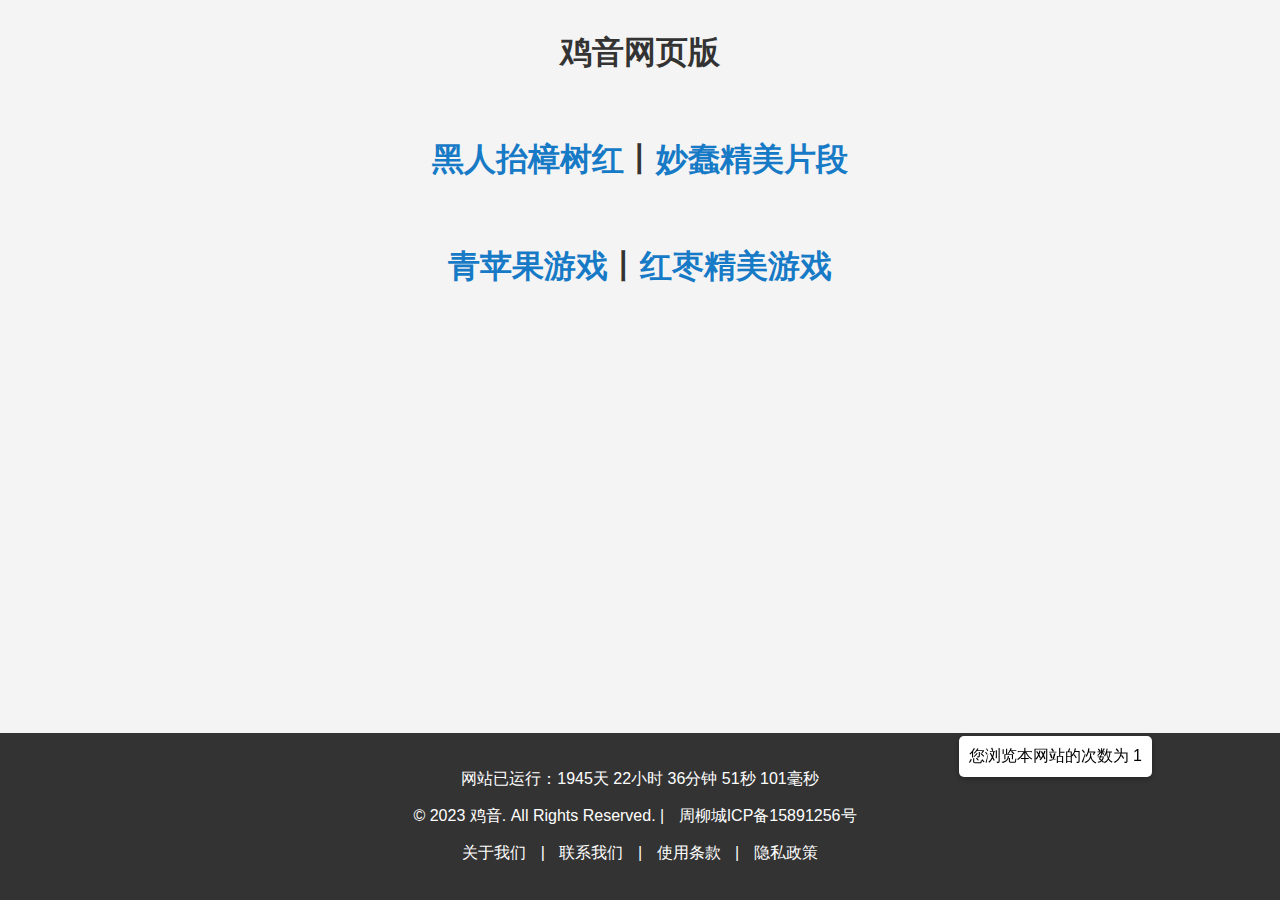
<file: index.htm>
<!DOCTYPE html>
<html>
<head>
    <script type="text/javascript">
    (function(c,l,a,r,i,t,y){
        c[a]=c[a]||function(){(c[a].q=c[a].q||[]).push(arguments)};
        t=l.createElement(r);t.async=1;t.src="https://www.clarity.ms/tag/"+i;
        y=l.getElementsByTagName(r)[0];y.parentNode.insertBefore(t,y);
    })(window, document, "clarity", "script", "l37sk9l2gq");
</script>
    <link rel="manifest" href="/manifest.json">
    <link rel="stylesheet" type="text/css" href="styles.css">
    <meta charset="utf-8"> 
    <title>鸡音 --记录美好生活</title> 
</head>
<body>
    <script>
        if ('serviceWorker' in navigator) {
  window.addEventListener('load', function() {
    startTimer();
    navigator.serviceWorker.register('/service-worker.js').then(function(registration) {
      // 注册成功
      console.log('ServiceWorker registration successful with scope: ', registration.scope);
    }, function(err) {
      // 注册失败
      console.log('ServiceWorker registration failed: ', err);
    });
  });
}

        function playvideo(video1) {
            document.write('<title>视频</title><video width="100%" height="100%" controls><source src="'+video1+'" type="video/mp4"></video><script>window.onload=function(){convertVideoToBlobURL()}');
        };
    </script>
    <script>
        function redzaogame() {
            document.write('<title>红枣游戏</title><h1>该游戏由鸡景行开发，如果您游玩该游戏代表您遵守我们的用户协议<iframe loading="lazy" src=sbyellowred.html width="1280" height="720"></iframe>');
        };
    </script>
    <h1>鸡音网页版</h1>
    <h1><a href="javascript:void(playvideo('video/654020.mp4'));">黑人抬樟树红</a>丨<a href="javascript:void(playvideo('video/BD7DE019F4F898BE2AE78F4B352B8CF6.mp4'));">妙蠢精美片段</a></h1>
    <h1><a href="https://www.ccw.site/scratch-player?projectUrl=239095555%2Fff81092c76ad1850340dbda5a3d9a405">青苹果游戏</a>丨<a href="javascript:void(redzaogame());">红枣精美游戏</a></h1>
    <script>
        if (localStorage.liulancishu == undefined) {
            localStorage.liulancishu = 0;
        }
        localStorage.liulancishu = Number(localStorage.liulancishu)+1
        document.write('<p class="pos_fixed">您浏览本网站的次数为' + " " + localStorage.liulancishu + '</p>');
        function convertVideoToBlobURL() {
            var videos = document.getElementsByTagName('video');
            for(var i = 0; i < videos.length; i++){
                var video = videos[i];
                var xhr = new XMLHttpRequest();
                xhr.open('GET', video.src, true);
                xhr.responseType = 'blob';
                xhr.onload = function(e) {
                    if (this.status == 200) {
                        var blob = this.response;
                        var videoURL = URL.createObjectURL(blob);
                        video.src = videoURL;
                    }
                }.bind(video); // 使用.bind(video)将当前的video元素传递给onload函数
                xhr.send();
            }
        }
function startTimer() {
    if (localStorage.startTime == undefined) {
        // 设置起始时间为2021年2月9日
        var startDate = new Date(2021, 2, 29);
        localStorage.startTime = startDate.getTime().toString();
    }
    setInterval(updateTimer, 10);
}


function updateTimer() {
    var startTime = Number(localStorage.startTime);
    var currentTime = new Date().getTime();
    var elapsedTime = currentTime - startTime;
    var milliseconds = elapsedTime % 1000;
    var seconds = Math.floor(elapsedTime / 1000);
    var minutes = Math.floor(seconds / 60);
    var hours = Math.floor(minutes / 60);
    var days = Math.floor(hours / 24);

    var timerElement = document.getElementById('timer');
    timerElement.textContent = '网站已运行：' + days + '天 ' + (hours % 24) + '小时 ' + (minutes % 60) + '分钟 ' + (seconds % 60) + '秒 ' + milliseconds + '毫秒';
}
    </script>
     <footer>
         <p id="timer"></p>
        <p>© 2023 鸡音. All Rights Reserved. | <a href="icp.html">周柳城ICP备15891256号</a></p>
        <p>
            <a href="#">关于我们</a> |
            <a href="#">联系我们</a> |
            <a href="#">使用条款</a> |
            <a href="#">隐私政策</a>
        </p>
</footer>
</body>
</html>
</file>
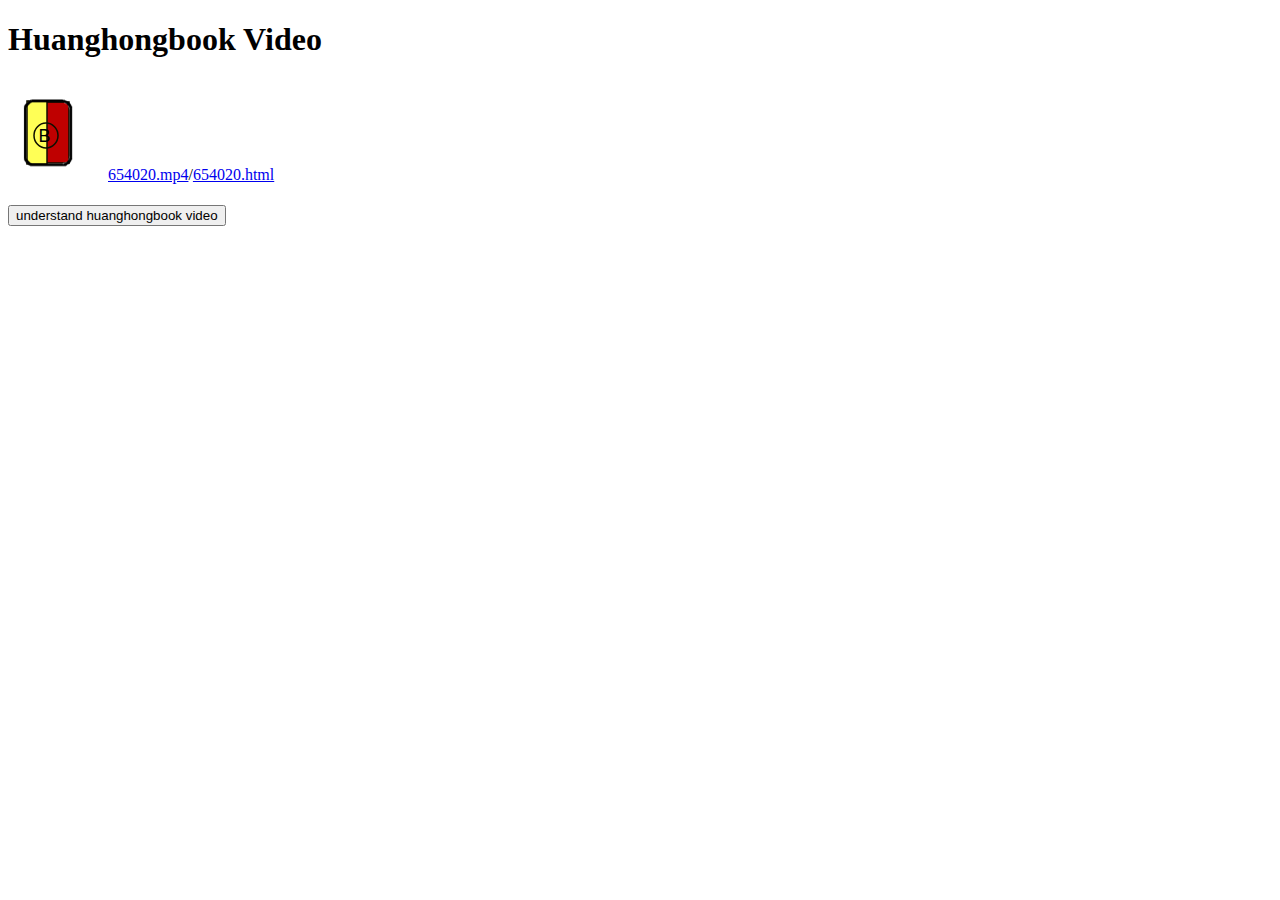
<file: video/index.htm>
<!DOCTYPE html>
<html>
<head>
<meta charset="utf-8">
<title>Huanghongbook Video</title>
</head>
<body>
<h1>Huanghongbook Video</h1>
<object width="100" height="100" data="huanghongbook.svg"></object><a href="654020.mp4" target="_blank">654020.mp4</a>/<a href="654020.html" target="_blank">654020.html</a>

<h1> </h1>

<button type="button" >understand huanghongbook video</button>

</body>
</html>
</file>
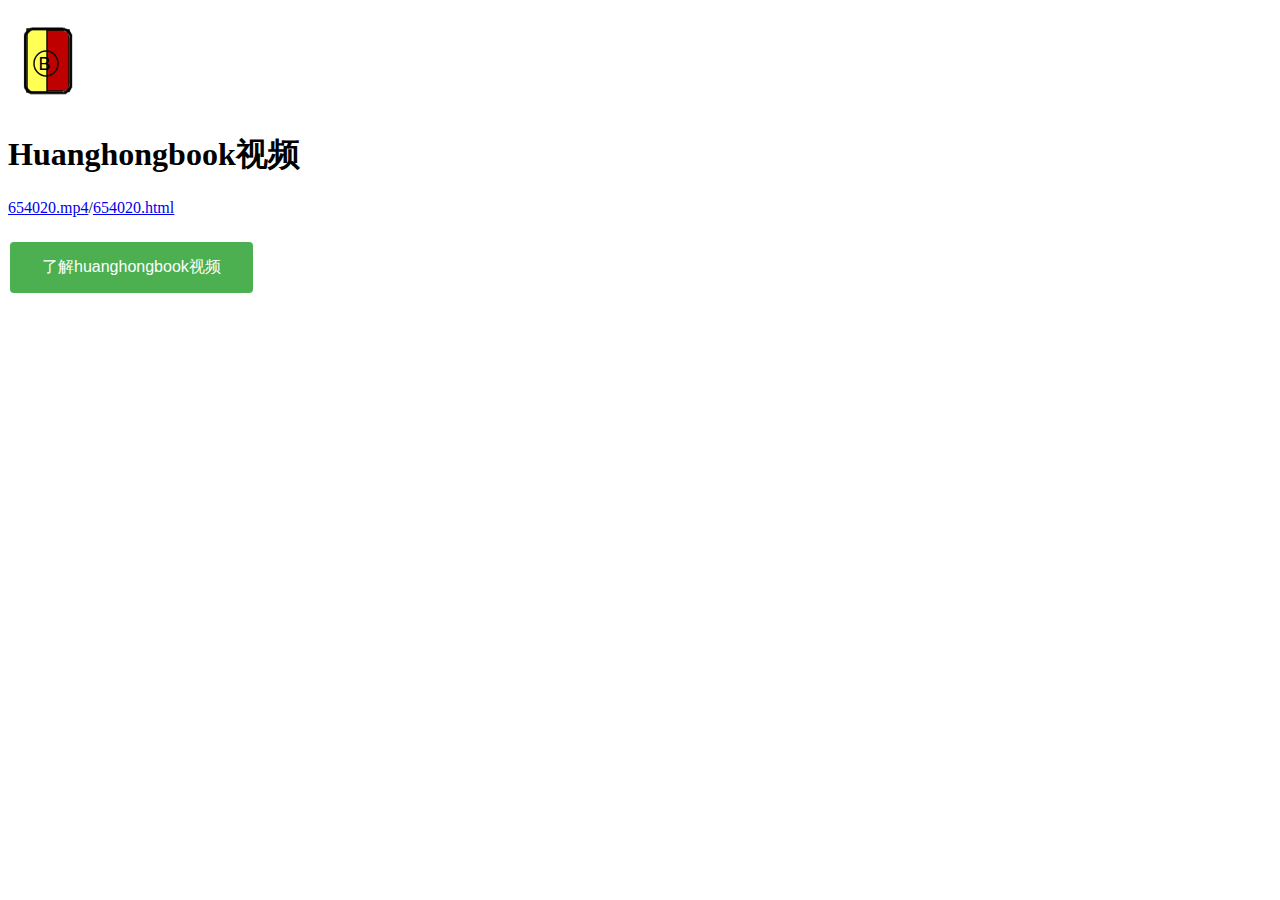
<file: video/zh-cn.htm>
<!DOCTYPE html>
<html>
<head>
<meta charset="utf-8">
<title>Huanghongbook视频</title>
</head>
<body>
<object width="100" height="100" data="huanghongbook.svg"></object><h1>Huanghongbook视频</h1>
<a href="654020.mp4" target="_blank">654020.mp4</a>/<a href="654020.html" target="_blank">654020.html</a>

<h1> </h1>

<style>
.button {
    background-color: #4CAF50; /* Green */
    border: none;
    color: white;
    padding: 15px 32px;
    text-align: center;
    text-decoration: none;
    display: inline-block;
    font-size: 16px;
    margin: 4px 2px;
    cursor: pointer;
}

.button1 {border-radius: 2px;}
.button2 {border-radius: 4px;}
.button3 {border-radius: 8px;}
.button4 {border-radius: 12px;}
.button5 {border-radius: 50%;}
</style>

<button class="button button2">了解huanghongbook视频</button>
</body>
</html>
</file>
<file: styles.css>
body {
    font-family: Arial, sans-serif;
    margin: 0;
    padding: 0;
    background-color: #f4f4f4;
    min-height: 100vh; /* 添加这一行 */
    display: flex; /* 添加这一行 */
    flex-direction: column; /* 添加这一行 */
}
h1 {
    color: #333;
    text-align: center;
    padding: 10px 0;
}
h1 a {
    color: #167ac6;
    text-decoration: none;
}
h1 a:hover {
    color: #f60;
}
.pos_fixed {
    position: fixed;
    top: 80%;
    right: 10%;
    background-color: #fff;
    padding: 10px;
    border-radius: 5px;
    box-shadow: 0 2px 5px rgba(0, 0, 0, 0.3);
}
footer {
    background-color: #333;
    color: #fff;
    padding: 20px 0;
    text-align: center;
    margin-top: auto; /* 添加这一行 */
}
footer a {
    color: #fff;
    text-decoration: none;
    margin: 0 10px;
}
footer a:hover {
    color: #f60;
}
</file>
